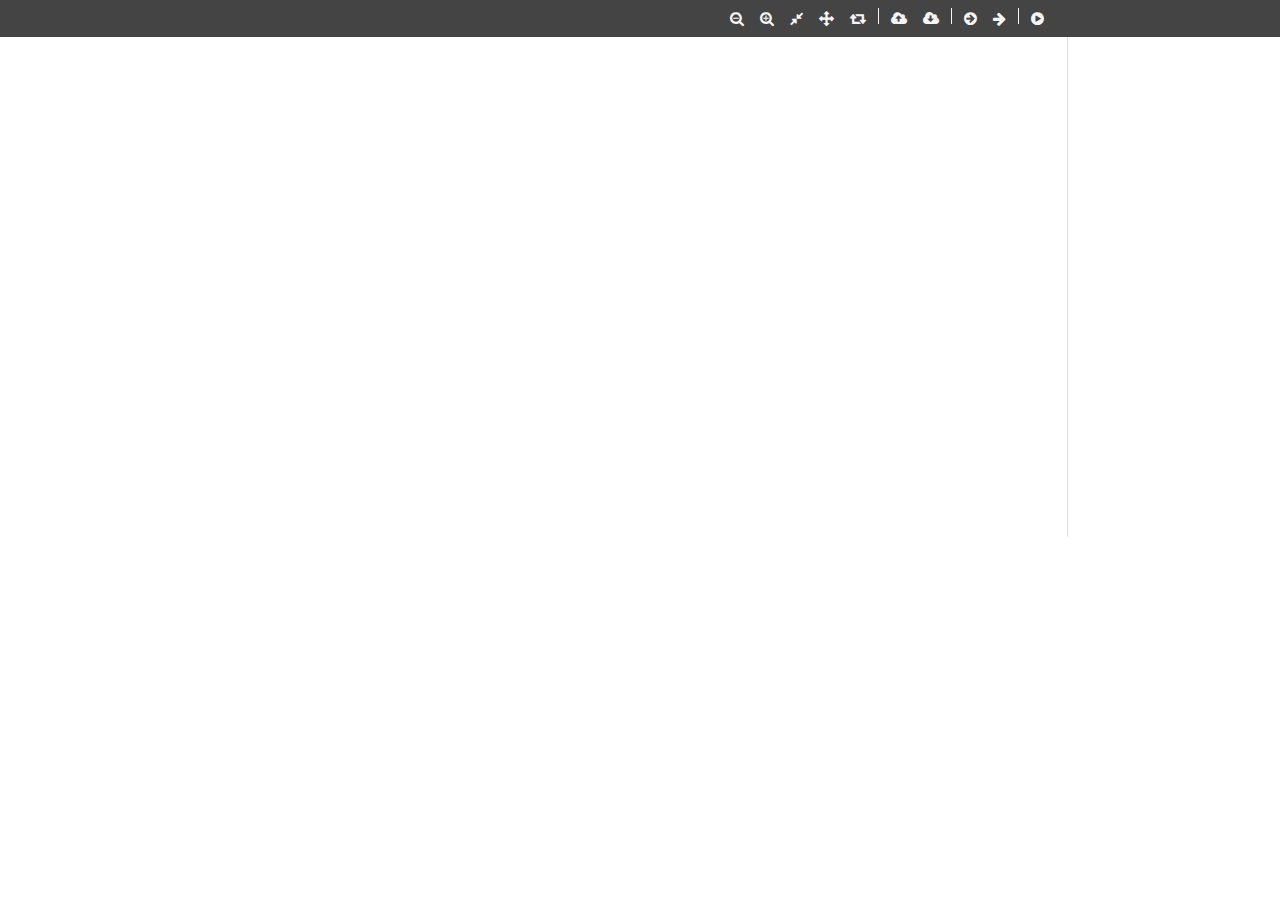
<file: index.html>
<!DOCTYPE html>
<html lang="es">
<head>
  <meta charset="UTF-8">
  <title>.:: Simulador ::.</title>

  <!-- CSS - Bootstrap -->
  <link rel="stylesheet" href="public/third-party/bootstrap/css/bootstrap.min.css">

  <!-- Font awesome -->
  <link rel="stylesheet" href="public/third-party/font-awesome/css/font-awesome.min.css">

  <!-- Google web fonts -->
  <link href='http://fonts.googleapis.com/css?family=Source+Sans+Pro:400,600,700' rel='stylesheet' type='text/css'>

  <!-- CSS - Propio -->
  <link rel="stylesheet" href="public/css/style.css">
  <link rel="stylesheet" href="public/css/user-data.css">
  <link rel="stylesheet" href="public/css/my-bootstrap.css">
</head>
<body>
  <div class="container-fluid">
    <div class="row sccn-header" ng-controller="HeaderCtrl as header">
      <div class="col-lg-2"></div>
      <div class="col-lg-8">
        <ul class="cntd-botones pull-right">
          <li>
            <div class="btn zoom-out" tooltip="Alejar" ng-click="zoomOut()">
              <i class="fa fa-search-minus"></i>
            </div>
          </li>
          <li>
            <div class="btn zoom-in" tooltip="Acercar" ng-click="zoomIn()">
              <i class="fa fa-search-plus"></i>
            </div>
          </li>
          <li>
            <div class="btn zoom-init" tooltip="Tamaño original" ng-click="zoomInit()">
              <i class="fa fa-compress"></i>
            </div>
          </li>
          <li>
            <div class="btn pan" ng-class="{'activo': panActivo}" tooltip="Mover" ng-click="pan()">
              <i class="fa fa-arrows"></i>
            </div>
          </li>
          <li>
            <div class="btn reset" tooltip="Posicion inicial" ng-click="reset()">
              <i class="fa fa-retweet"></i>
            </div>
          </li>
          <li><div class="separador"></div></li>
          <li>
            <label class="my-input-file">
              <div class="btn importar" tooltip="Importar archivo">
                <i class="fa fa-cloud-upload"></i>
              </div>
              <input type="file" fileread="file">
            </label>
          </li>
          <li>
            <div class="btn exportar" tooltip="Exportar archivo" ng-click="exportar()">
              <i class="fa fa-cloud-download"></i>
            </div>
          </li>
          <li><div class="separador"></div></li>
          <li>
            <div class="btn conexion" ng-class="{'activo': tipoConexion() == 'conexion'}" tooltip="Conexión" ng-click="conexion()">
              <i class="fa fa-arrow-circle-right"></i>
            </div>
          </li>
          <li>
            <div class="btn linea" ng-class="{'activo': tipoConexion() == 'linea'}" tooltip="Linea" ng-click="linea()">
              <i class="fa fa-arrow-right"></i>
            </div>
          </li>
          <li><div class="separador"></div></li>
          <li>
            <div class="btn calcular" tooltip="Calcular" ng-click="calcular()">
              <i class="fa fa-play-circle"></i>
            </div>
          </li>
        </ul>
      </div>
      <div class="col-lg-2"></div>
    </div>
    <div class="row">
      <div class="col-lg-1 ctnd-paleta" ng-controller="PaletaCtrl as paleta">
        <paleta></paleta>
      </div>
      <div class="col-lg-9 ctnd-diagrama" ng-controller="DiagramaCtrl as diagrama">
        <diagrama></diagrama>
      </div>
      <div class="col-lg-2 ctnd-user-data" ng-controller="UserDataCtrl as userData">
        <userdata></userdata>
      </div>
    </div>
  </div>


  <!-- Scripts - Draw2D - libs -->
  <script src="public/third-party/draw2d/lib/jquery-1.10.2.min.js"></script>
  <script src="public/third-party/draw2d/lib/jquery.autoresize.js"></script>
  <script src="public/third-party/draw2d/lib/jquery-touch_punch.js"></script>
  <script src="public/third-party/draw2d/lib/jquery.contextmenu.js"></script>
  <script src="public/third-party/draw2d/lib/shifty.js"></script>
  <script src="public/third-party/draw2d/lib/raphael.js"></script>
  <script src="public/third-party/draw2d/lib/rgbcolor.js"></script>
  <script src="public/third-party/draw2d/lib/canvg.js"></script>
  <script src="public/third-party/draw2d/lib/Class.js"></script>
  <script src="public/third-party/draw2d/lib/json2.js"></script>
  <script src="public/third-party/draw2d/lib/pathfinding-browser.min.js"></script>

  <!-- Scripts - Draw2D - src -->
  <script src="public/third-party/draw2d/src/draw2d.js"></script>

  <!-- Scripts - AngularJS -->
  <script src="public/third-party/angular-js/angular.min.js"></script>

  <!-- Scripts - Jquery UI -->
  <script src="public/third-party/jquery-ui/jquery-ui.min.js"></script>

  <!-- Scripts - UI Bootstrap -->
  <script src="public/third-party/ui-bootstrap/ui-bootstrap-tpls-0.11.2.min.js"></script>

  <!-- Scripts - FileSaver -->
  <script src="public/third-party/FileSaver/FileSaver.js"></script>

  <!-- Scripts - Math JS -->
  <script src="public/third-party/math-js/math.min.js"></script>

  <!-- Scripts - Otros -->
  <script src="public/js/helpers.js"></script>

  <!-- Scripts - Lógica -->
  <script src="public/js/Locators.js"></script>
  <script src="public/js/Ports.js"></script>
  <script src="public/js/SVGs.js"></script>
  <script src="public/js/Figures.js"></script>
  <script src="public/js/app.js"></script>
  <!-- Servicios -->
  <script src="public/js/services/DefaultSrvc.js"></script>
  <script src="public/js/services/FiguresSrvc.js"></script>
  <script src="public/js/services/CalculosSrvc.js"></script>
  <script src="public/js/services/StorageSrvc.js"></script>
  <script src="public/js/services/MixinSrvc.js"></script>
  <!-- Controladores -->
  <script src="public/js/controllers/HeaderCtrl.js"></script>
  <script src="public/js/controllers/PaletaCtrl.js"></script>
  <script src="public/js/controllers/DiagramaCtrl.js"></script>
  <script src="public/js/controllers/ResultadosCtrl.js"></script>
  <script src="public/js/controllers/UserDataCtrl.js"></script>
  <script src="public/js/controllers/SaveAsCtrl.js"></script>
  <!-- Directivas -->
  <script src="public/js/directives/PaletaDrtv.js"></script>
  <script src="public/js/directives/DiagramaDrtv.js"></script>
  <script src="public/js/directives/UserDataDrtv.js"></script>
  <script src="public/js/directives/ConsolaDrtv.js"></script>
  <script src="public/js/directives/FormatDrtv.js"></script>
  <script src="public/js/directives/FileReadDrtv.js"></script>
</body>
</html>
</file>
<file: public/css/style.css>
.border-box {
  -webkit-box-sizing: border-box;
  -moz-box-sizing: border-box;
  box-sizing: border-box;
}
.content-box {
  -webkit-box-sizing: content-box;
  -moz-box-sizing: content-box;
  box-sizing: content-box;
}
html {
  height: 100%;
}
html body .sccn-header {
  background-color: #444;
}
html body .sccn-header .cntd-botones {
  margin: 0;
  list-style: none;
}
html body .sccn-header .cntd-botones li {
  float: left;
}
html body .sccn-header .cntd-botones li .separador {
  width: 1px;
  height: 16px;
  margin-top: ;
  margin: 8px 4px;
  background-color: #F6F6F6;
}
html body .sccn-header .cntd-botones li .btn {
  position: relative;
  color: #F6F6F6;
}
html body .sccn-header .cntd-botones li .btn[tooltip]:before {
  position: absolute;
  z-index: 10;
  top: 110%;
  left: 100%;
  opacity: 0;
  visibility: hidden;
  font-family: 'Source Sans Pro', sans-serif;
  font-size: 14px;
  color: #555;
  font-weight: 600;
  content: attr(tooltip);
  -webkit-transition: all 0.15s;
  -moz-transition: all 0.15s;
  -o-transition: all 0.15s;
  transition: all 0.15s;
}
html body .sccn-header .cntd-botones li .btn[tooltip]:hover:before {
  visibility: visible;
  opacity: 1;
}
html body .sccn-header .cntd-botones li .zoom-out:hover {
  background-color: #27c24c;
  color: #FFF;
}
html body .sccn-header .cntd-botones li .zoom-in:hover {
  background-color: #23af44;
  color: #FFF;
}
html body .sccn-header .cntd-botones li .zoom-init:hover {
  background-color: #19a9d5;
  color: #FFF;
}
html body .sccn-header .cntd-botones li .pan:hover,
html body .sccn-header .cntd-botones li .pan.activo {
  background-color: #993bd8;
  color: #FFF;
}
html body .sccn-header .cntd-botones li .reset:hover {
  background-color: #f56666;
  color: #FFF;
}
html body .sccn-header .cntd-botones li .importar:hover {
  background-color: #f5974e;
  color: #FFF;
}
html body .sccn-header .cntd-botones li .exportar:hover {
  background-color: #dd8846;
  color: #FFF;
}
html body .sccn-header .cntd-botones li .conexion:hover,
html body .sccn-header .cntd-botones li .conexion.activo {
  background-color: #19a9d5;
  color: #FFF;
}
html body .sccn-header .cntd-botones li .linea:hover,
html body .sccn-header .cntd-botones li .linea.activo {
  background-color: #1798c0;
  color: #FFF;
}
html body .sccn-header .cntd-botones li .calcular:hover {
  background-color: #f9d21a;
  color: #FFF;
}
html body .sccn-header .cntd-botones li .my-input-file {
  float: left;
  margin: 0;
  line-height: 16px;
  font-size: 16px;
}
html body .sccn-header .cntd-botones li .my-input-file input[type="file"] {
  display: none;
}
html body .ctnd-paleta {
  font-family: 'Source Sans Pro', sans-serif;
  padding: 0;
}
html body .ctnd-paleta .ctnd-canvas {
  margin: 0;
  padding: 6px 6px;
  text-align: center;
  border-bottom: 1px solid #DDD;
  border-right: 1px solid #DDD;
}
html body .ctnd-paleta .ctnd-canvas [id^="canvas-paleta"] {
  position: relative;
  width: 50px;
  height: 50px;
  margin: auto;
  padding: 5px;
  -webkit-box-sizing: content-box;
  -moz-box-sizing: content-box;
  box-sizing: content-box;
}
html body .ctnd-paleta .ctnd-canvas [id^="canvas-paleta"] svg {
  position: absolute;
  top: 0;
  left: 0;
  margin: 5px;
}
html body .ctnd-paleta .ctnd-canvas .nombre {
  display: inline-block;
  padding: 0px 0px 0px 0px;
  font-size: 13px;
  font-weight: 600;
}
html body .ctnd-diagrama {
  padding: 0;
}
html body .ctnd-diagrama .pan-diagrama {
  position: relative;
  width: 100%;
  height: 600px;
  overflow: hidden;
}
html body .ctnd-diagrama .pan-diagrama #canvas-diagrama {
  position: absolute;
  top: -50%;
  left: -50%;
  width: 200%;
  height: 200%;
  background-image: url('../img/gridme.png');
  background-size: 20px;
}
html body .ctnd-diagrama .pan-diagrama #canvas-diagrama.drag:hover {
  cursor: -webkit-grab !important;
}
html body .ctnd-diagrama .pan-diagrama #canvas-diagrama.drag:active {
  cursor: -webkit-grabbing !important;
}
html body .ctnd-user-data {
  min-height: 500px;
  border-left: 1px solid #DDD;
}
.ui-draggable-dragging {
  z-index: 1000;
}
</file>
<file: public/css/user-data.css>
.border-box {
  -webkit-box-sizing: border-box;
  -moz-box-sizing: border-box;
  box-sizing: border-box;
}
.content-box {
  -webkit-box-sizing: content-box;
  -moz-box-sizing: content-box;
  box-sizing: content-box;
}
.ctnd-user-data {
  font-family: 'Source Sans Pro', sans-serif;
}
.ctnd-user-data .titulo {
  font-size: 18px;
  font-weight: normal;
  margin: 15px 0px;
}
</file>
